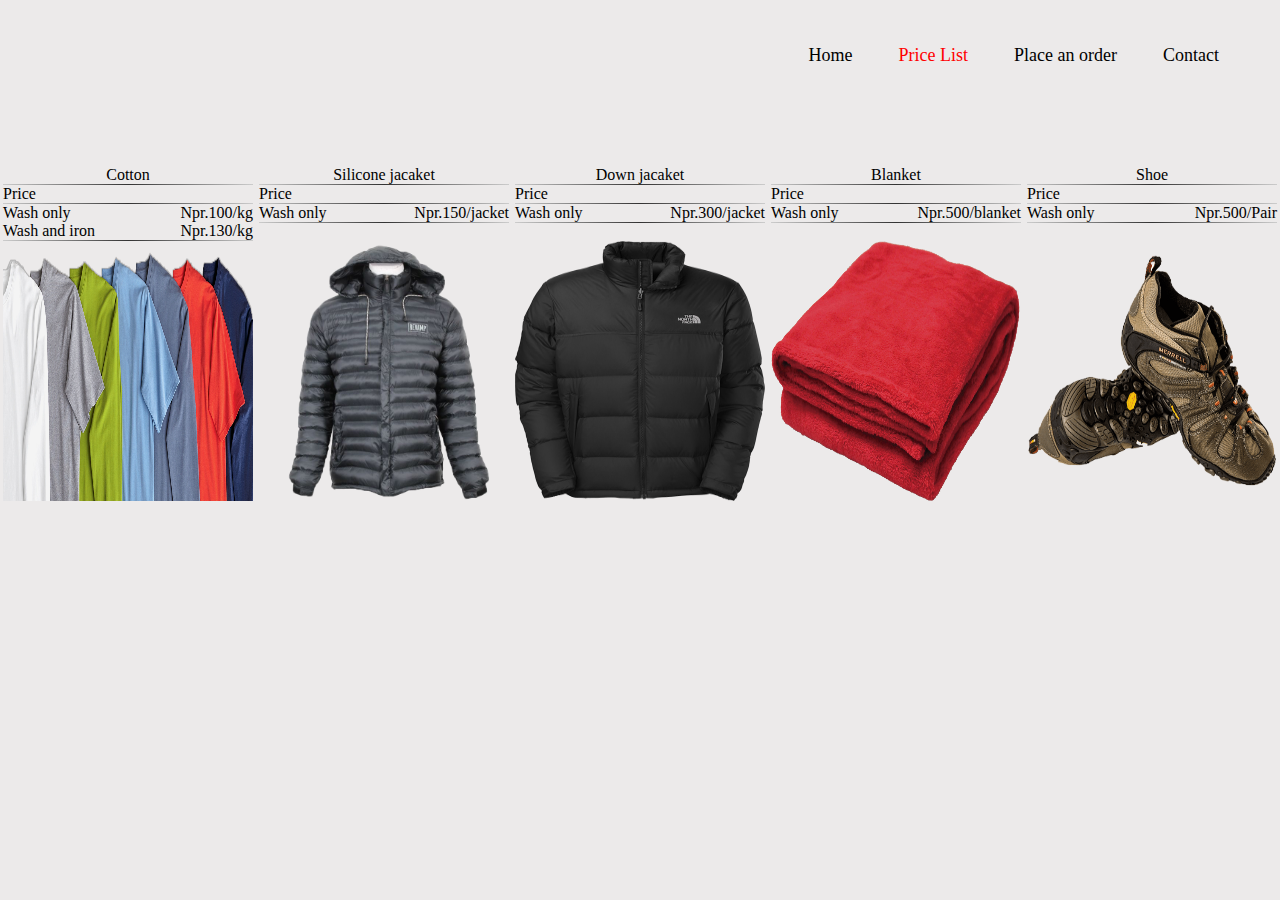
<file: pricelist.html>
<!DOCTYPE html>
	<html>
		<head>
			<title>Price List</title>
			<link rel="stylesheet" type="text/css" href="css\pricestyle.css">
	
		</head>
			<body>
				<header>
					<div class="container">
						
						<div class="main">
							<ul>
								<li > <a href="index.html">Home</a></li>
								<li class="active"> <a href="pricelist.html">Price List</a></li>
								<li> <a href="order.html">Place an order</a></li>
								<li> <a href="Contact.html">Contact</a></li>
							</ul>
						</div>
							
							<div class="clothes_container">
								
								<div class="clothImg">
									<label align="center" class="siz">Cotton</label>
									<hr class="hr_line"> 	
									<span align="center" class="siz">Price</span>
									<hr class="hr_line"> 
									<span>
										<p class="siz">Wash only&nbsp</p>
										<p class="siz">Npr.100/kg</p>
									</span>
                                    <span>
										<p class="siz">Wash and iron &nbsp</p>
										<p class="siz">Npr.130/kg</p>
									</span>
									<hr class="hr_line">	
									<img src="img/shirt.png" alt="error404" class="priceImg">					
								</div>
									
								<div class="clothImg">
									<label align="center" class="siz">Silicone jacaket</label>
									<hr class="hr_line"> 	
									<span align="center" class="siz">Price</span>
									<hr class="hr_line"> 
									<span>
										<p class="siz">Wash only&nbsp</p>
										<p class="siz">Npr.150/jacket</p>
									</span>
									<hr class="hr_line">
									<br>
									<img src="img/siliconejacaket.png" alt="error404" class="priceImg">
								</div>

								<div class="clothImg">
									<label align="center" class="siz">Down jacaket</label>
									<hr class="hr_line"> 	
									<span align="center" class="siz">Price</span>
									<hr class="hr_line"> 
									<span>
										<p class="siz">Wash only&nbsp</p>
										<p class="siz">Npr.300/jacket</p>
									</span>
								
									<hr class="hr_line">
									<br>
	
									<img src="img/downjacket.png" alt="error404" class="priceImg">
								</div>

								<div class="clothImg">
									<label align="center"  class="siz">Blanket</label>
									<hr class="hr_line"> 	
									<span align="center" class="siz">Price</span>
									<hr class="hr_line"> 
									<span>
										<p class="siz">Wash only&nbsp</p>
										<p class="siz">Npr.500/blanket</p>
									</span>
									<hr class="hr_line">
									<br>
									<img src="img/blanket.png" alt="error404" class="priceImg">
								</div>

							<div class="clothImg">
								<label align="center" class="siz">Shoe </label>
								<hr class="hr_line"> 	
								<span align="center" class="siz">Price</span>
								<hr class="hr_line"> 
								<span>
									<p class="siz">Wash only&nbsp</p>
									<p class="siz">Npr.500/Pair</p>
								</span>
							
								<hr class="hr_line">
								<br>
								<img src="img/shoe.png" alt="error404" class="priceImg">
							</div>
					</div>
							
					</header>

			</body>
	</html>
</file>
